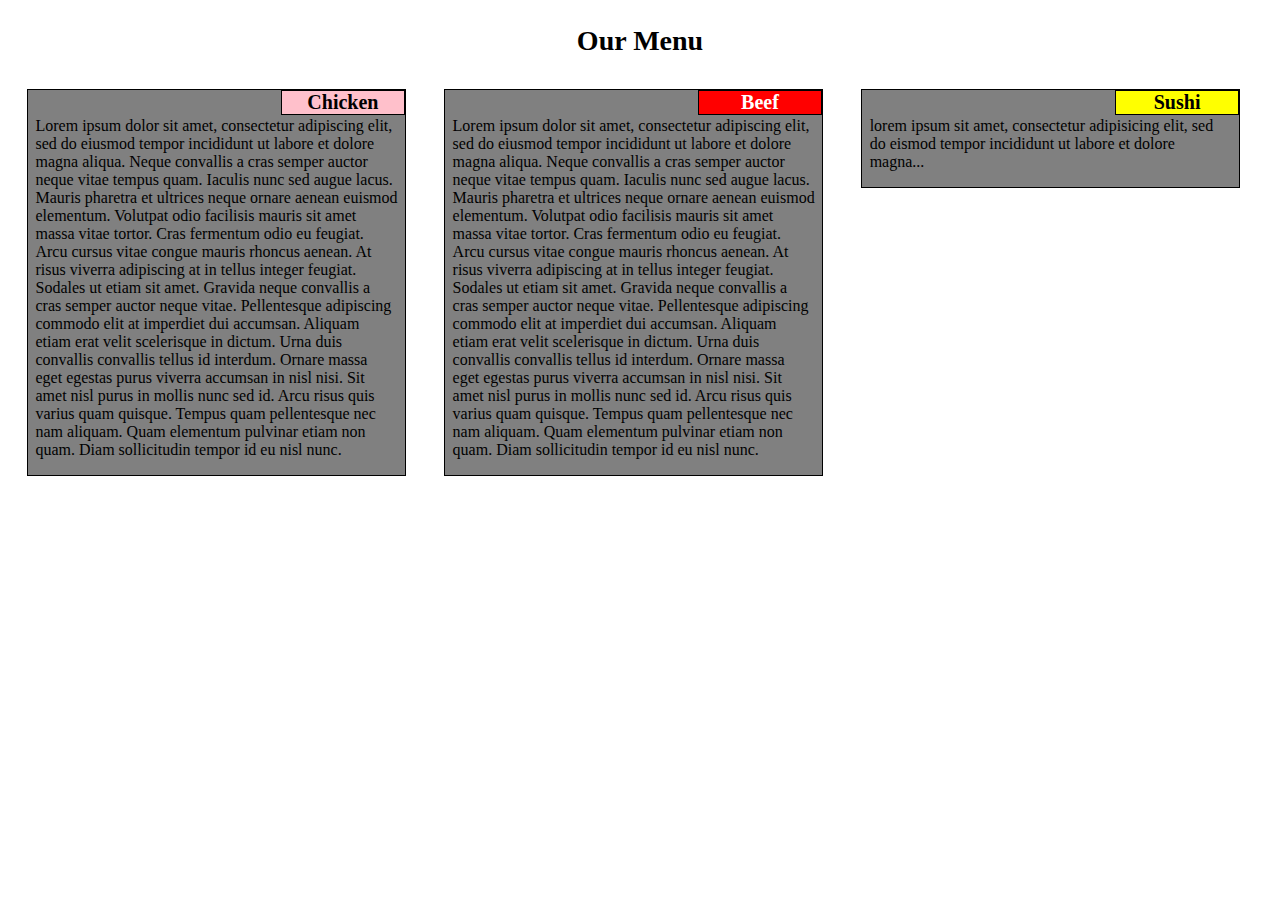
<file: site/module2-solution/index.html>
<!doctype html> <!-- -->
<html lang="en"> <!-- sets language to english. Not required but W3C site reccommends using this. -->

	<head>
		<meta charset="utf-8">
		<meta name="viewport" content="width=device-width,intial-scale=1"> <!-- defaults device to normal view, no zoom-->
		<title>Coursera Module 2 Solution</title>
	</head>

	<link rel="stylesheet" href="style.css"> <!-- This requires associated stylesheet style.css file to be in the same folder as this html file -->




	<!-- Body of the webpage, ie the Content-->
	<body>

			<header>Our Menu</header>

			<section class="chicken">
				<h1 class="pink">Chicken</h1>
				<p>Lorem ipsum dolor sit amet, consectetur adipiscing elit, sed do eiusmod tempor incididunt ut labore et dolore magna aliqua. Neque convallis a cras semper auctor neque vitae tempus quam. Iaculis nunc sed augue lacus. Mauris pharetra et ultrices neque ornare aenean euismod elementum. Volutpat odio facilisis mauris sit amet massa vitae tortor. Cras fermentum odio eu feugiat. Arcu cursus vitae congue mauris rhoncus aenean. At risus viverra adipiscing at in tellus integer feugiat. Sodales ut etiam sit amet. Gravida neque convallis a cras semper auctor neque vitae. Pellentesque adipiscing commodo elit at imperdiet dui accumsan. Aliquam etiam erat velit scelerisque in dictum. Urna duis convallis convallis tellus id interdum. Ornare massa eget egestas purus viverra accumsan in nisl nisi. Sit amet nisl purus in mollis nunc sed id. Arcu risus quis varius quam quisque. Tempus quam pellentesque nec nam aliquam. Quam elementum pulvinar etiam non quam. Diam sollicitudin tempor id eu nisl nunc.</p>
			</section>

			<section class="beef">
				<h1 class="red">Beef</h1>
				<p>Lorem ipsum dolor sit amet, consectetur adipiscing elit, sed do eiusmod tempor incididunt ut labore et dolore magna aliqua. Neque convallis a cras semper auctor neque vitae tempus quam. Iaculis nunc sed augue lacus. Mauris pharetra et ultrices neque ornare aenean euismod elementum. Volutpat odio facilisis mauris sit amet massa vitae tortor. Cras fermentum odio eu feugiat. Arcu cursus vitae congue mauris rhoncus aenean. At risus viverra adipiscing at in tellus integer feugiat. Sodales ut etiam sit amet. Gravida neque convallis a cras semper auctor neque vitae. Pellentesque adipiscing commodo elit at imperdiet dui accumsan. Aliquam etiam erat velit scelerisque in dictum. Urna duis convallis convallis tellus id interdum. Ornare massa eget egestas purus viverra accumsan in nisl nisi. Sit amet nisl purus in mollis nunc sed id. Arcu risus quis varius quam quisque. Tempus quam pellentesque nec nam aliquam. Quam elementum pulvinar etiam non quam. Diam sollicitudin tempor id eu nisl nunc.</p>
			</section>

			<section class="sushi">
				<h1 class="yellow sushilabel">Sushi</h1>
				<p>lorem ipsum sit amet, consectetur adipisicing elit, sed do eismod tempor incididunt ut labore et dolore magna...</p>
			</section>
	</body>
</html>
</file>
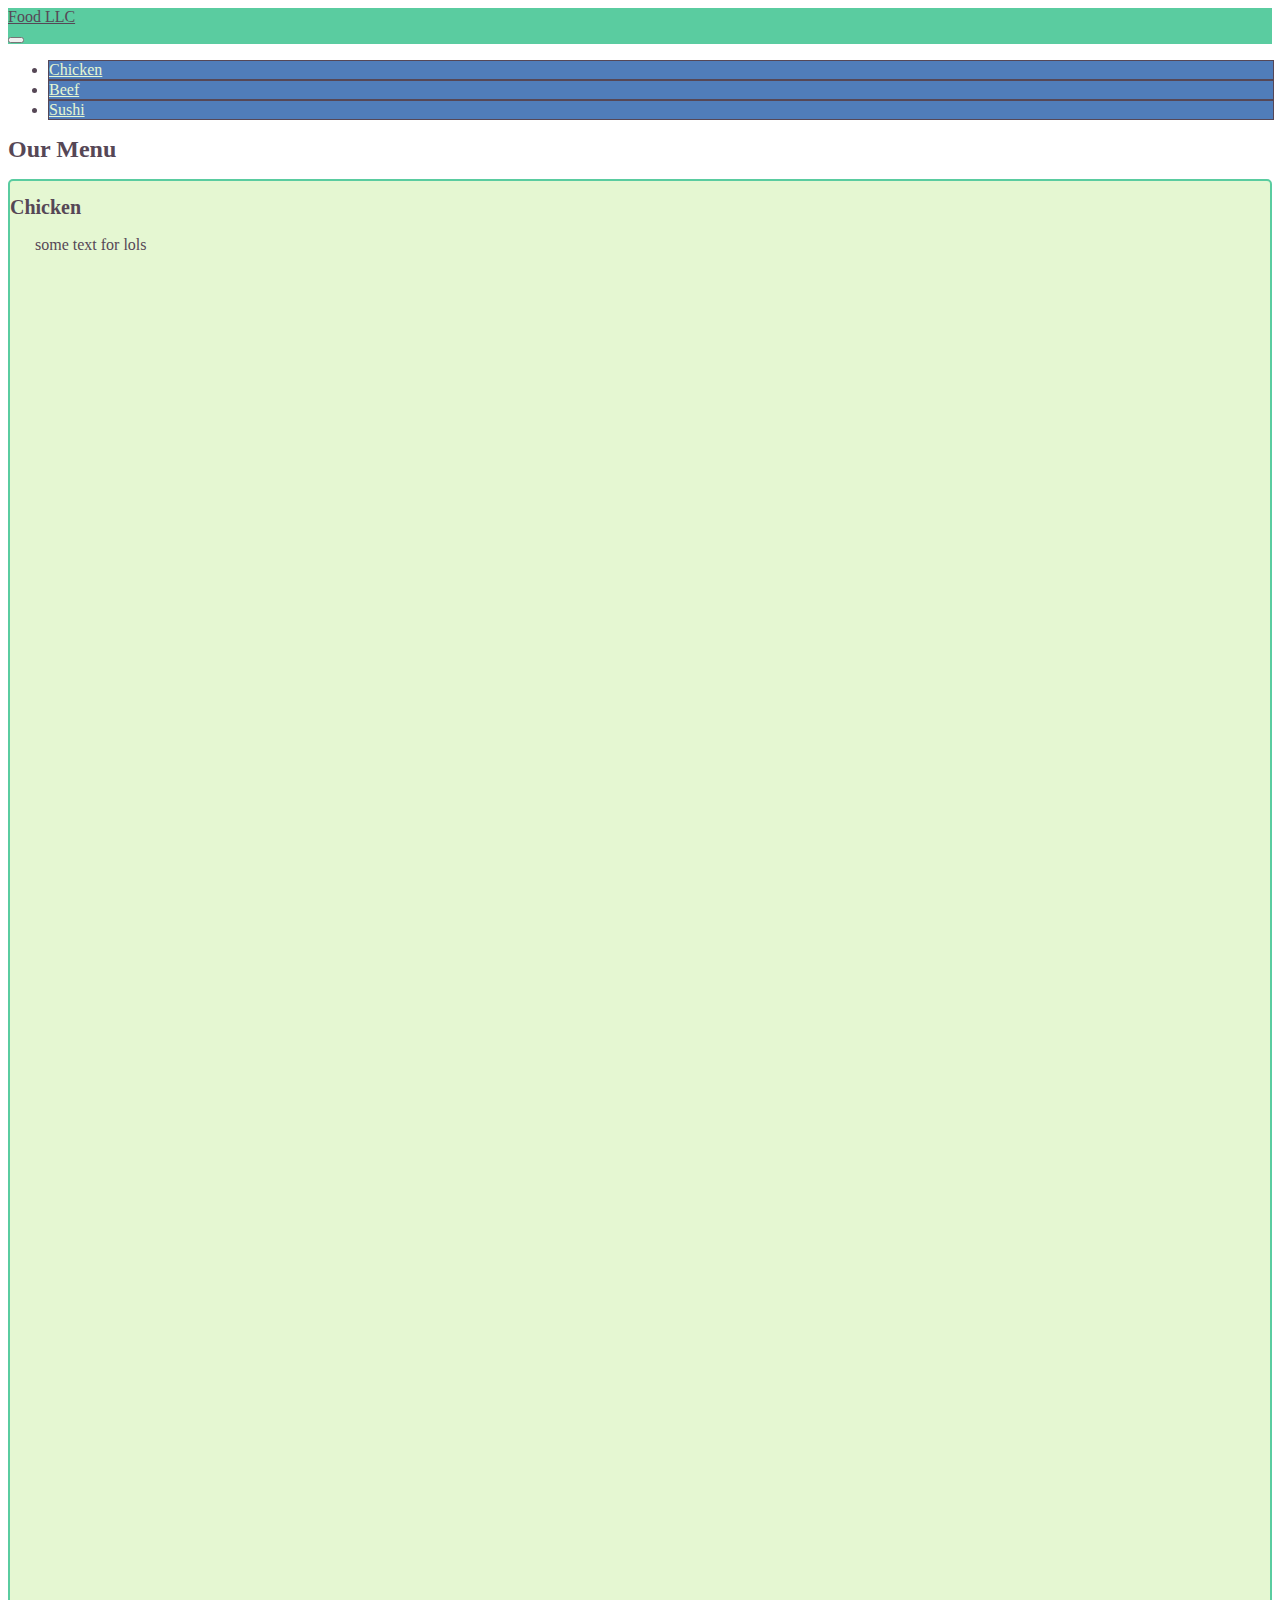
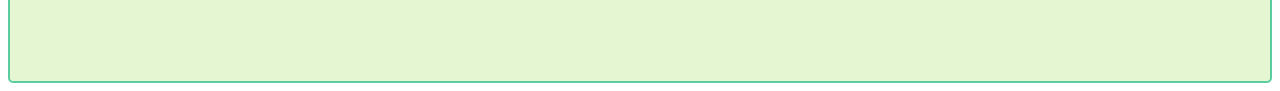
<file: site/module3-solution/index.html>
<!DOCTYPE html>
<html lang="en">
	<head>
		<meta charset="utf-8">
		<meta name="viewport" content="width=device-width. initial-scale=1">
		<title>Module3-Solution</title>
		<link rel="stylesheet" href="https://stackpath.bootstrapcdn.com/bootstrap/4.2.1/css/bootstrap.min.css" integrity="sha384-GJzZqFGwb1QTTN6wy59ffF1BuGJpLSa9DkKMp0DgiMDm4iYMj70gZWKYbI706tWS" crossorigin="anonymous">
		<link rel="stylesheet" href="https://use.fontawesome.com/releases/v5.7.0/css/all.css" integrity="sha384-lZN37f5QGtY3VHgisS14W3ExzMWZxybE1SJSEsQp9S+oqd12jhcu+A56Ebc1zFSJ" crossorigin="anonymous">
		<link rel="stylesheet" href="style.css">
	</head>

	<body>
		<header>
			<nav class="navbar">
				<a class="navbar-brand" href="#">Food LLC</a>  
				<div class="d-block d-sm-none">
					<button class="navbar-toggler" type="button" data-toggle="collapse" data-target="#navbarNav" aria-controls="navbarNav" aria-expanded="false" aria-label="Toggle navigation">
    					<i class="fas fa-bars"></i>
					</button>
					
  				</div>
			</nav>
		</header>

		<div class="d-block d-sm-none">
			<div class="collapse navbar-collapse" id="navbarNav">
	    		<ul class="navbar-nav text-center">
	      			<li class="nav-item active">
	        			<a class="nav-link" href="#">Chicken</a>
	     			</li>
	      			<li class="nav-item">
	        			<a class="nav-link" href="#">Beef</a>
	      			</li>
	      			<li class="nav-item">
	        			<a class="nav-link" href="#">Sushi</a>
	     			</li>
	    		</ul>
	  		</div>
  		</div>

		<h1 class="text-center">Our Menu</h1>

		<div class="container-fluid">
			<div id="chickenSection" class="col-xs-12">
				<h2 class="text-center">Chicken</h2>
				<p>some text for lols</p>
			</div>
		</div>

		<script src="https://code.jquery.com/jquery-3.3.1.slim.min.js" integrity="sha384-q8i/X+965DzO0rT7abK41JStQIAqVgRVzpbzo5smXKp4YfRvH+8abtTE1Pi6jizo" crossorigin="anonymous">
		</script>
		<script src="https://cdnjs.cloudflare.com/ajax/libs/popper.js/1.14.6/umd/popper.min.js" integrity="sha384-wHAiFfRlMFy6i5SRaxvfOCifBUQy1xHdJ/yoi7FRNXMRBu5WHdZYu1hA6ZOblgut" crossorigin="anonymous"></script>
		<script src="https://stackpath.bootstrapcdn.com/bootstrap/4.2.1/js/bootstrap.min.js" integrity="sha384-B0UglyR+jN6CkvvICOB2joaf5I4l3gm9GU6Hc1og6Ls7i6U/mkkaduKaBhlAXv9k" crossorigin="anonymous"></script>

	</body>

</html>
</file>
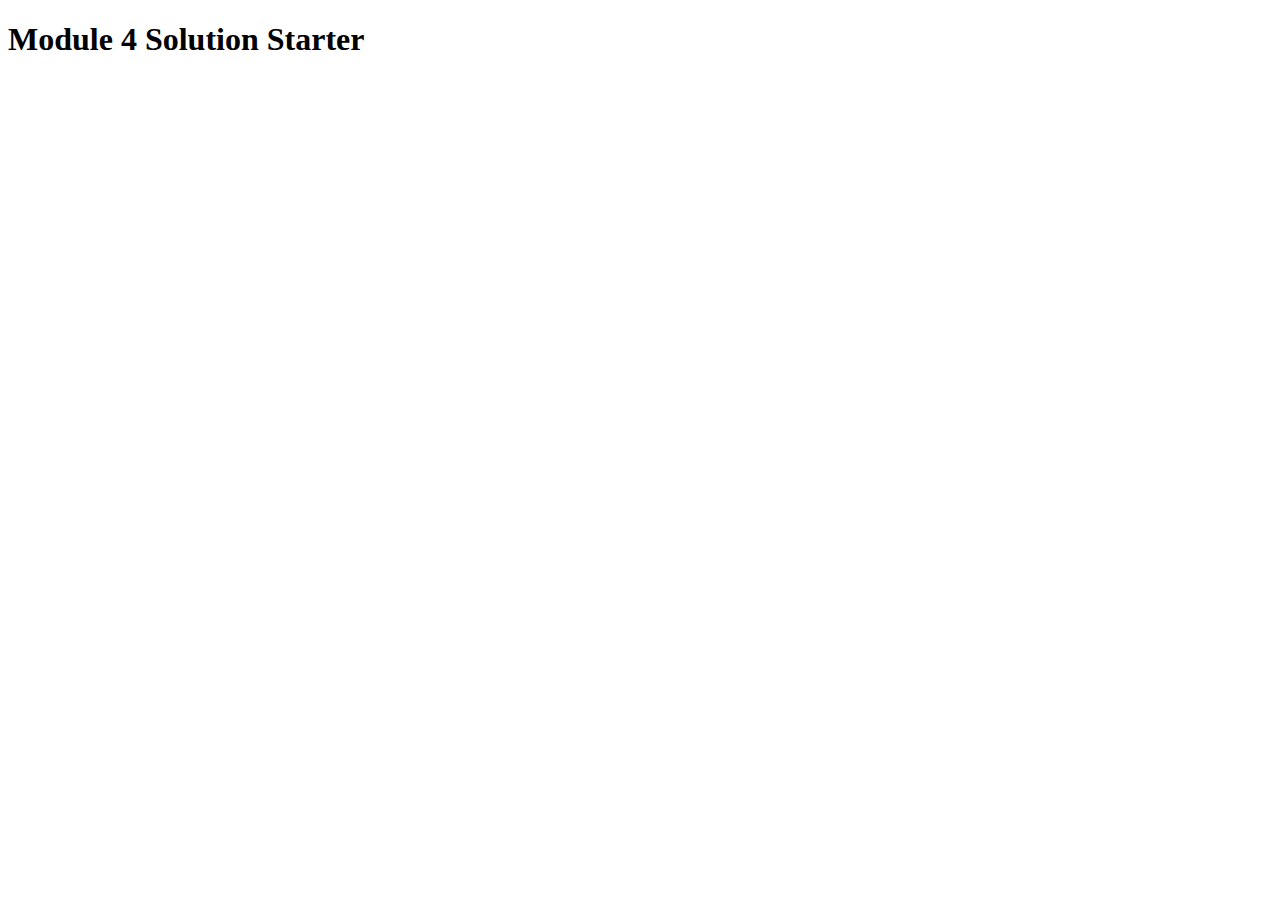
<file: site/module4-solution/index.html>
<!DOCTYPE html>
<html>
<head>
  <meta charset="utf-8">
  <title>Module 4 Solution Starter</title>
  <script>
    var names = []; // DO NOT REMOVE
  </script>
  <script src="speakHello.js"></script>
  <script src="speakGoodbye.js"></script>
  <script src="script.js"></script>
</head>
<body>
  <h1>Module 4 Solution Starter</h1>
</body>
</html>
</file>
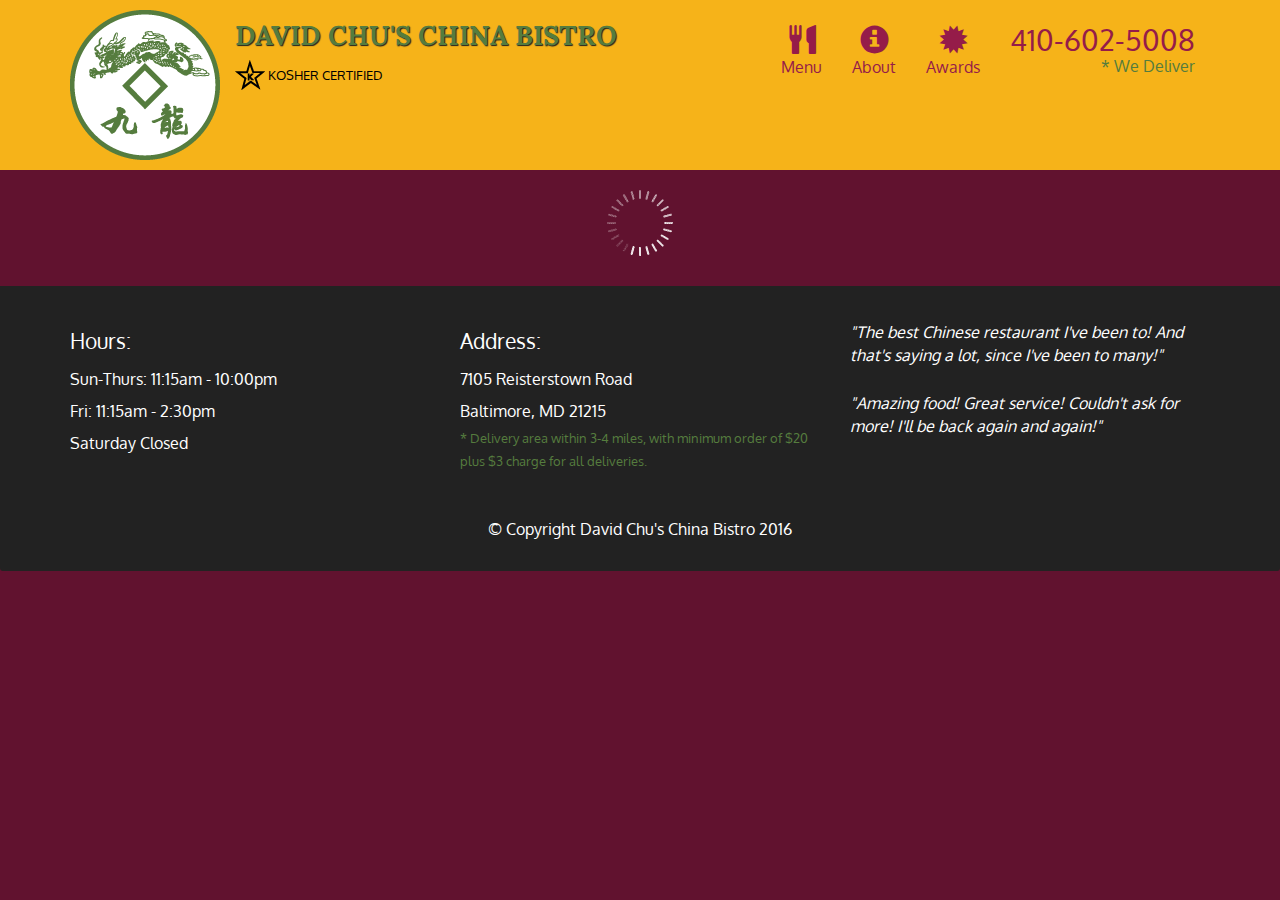
<file: site/module5-solution/assignment5-solution-starter/index.html>
<!DOCTYPE html>
<html lang="en">
  <head>
    <meta charset="utf-8">
    <meta http-equiv="X-UA-Compatible" content="IE=edge">
    <meta name="viewport" content="width=device-width, initial-scale=1">
    <title>David Chu's China Bistro</title>
    <link rel="stylesheet" href="css/bootstrap.min.css">
    <link rel="stylesheet" href="css/styles.css">
    <link href='https://fonts.googleapis.com/css?family=Oxygen:400,300,700' rel='stylesheet' type='text/css'>
    <link href='https://fonts.googleapis.com/css?family=Lora' rel='stylesheet' type='text/css'>
  </head>
<body>
  <header>
    <nav id="header-nav" class="navbar navbar-default">
      <div class="container">
        <div class="navbar-header">
          <a href="index.html" class="pull-left visible-md visible-lg">
            <div id="logo-img" alt="Logo image"></div>
          </a>

          <div class="navbar-brand">
            <a href="index.html"><h1>David Chu's China Bistro</h1></a>
            <p>
              <img src="images/star-k-logo.png" alt="Kosher certification">
              <span>Kosher Certified</span>
            </p>
          </div>

          <button id="navbarToggle" type="button" class="navbar-toggle collapsed" data-toggle="collapse" data-target="#collapsable-nav" aria-expanded="false">
            <span class="sr-only">Toggle navigation</span>
            <span class="icon-bar"></span>
            <span class="icon-bar"></span>
            <span class="icon-bar"></span>
          </button>
        </div>
        
        <div id="collapsable-nav" class="collapse navbar-collapse">
           <ul id="nav-list" class="nav navbar-nav navbar-right">
            <li id="navHomeButton" class="visible-xs active">
              <a href="index.html">
                <span class="glyphicon glyphicon-home"></span> Home</a>
            </li>
            <li id="navMenuButton">
              <a href="#" onclick="$dc.loadMenuCategories();">
                <span class="glyphicon glyphicon-cutlery"></span><br class="hidden-xs"> Menu</a>
            </li>
            <li>
              <a href="#">
                <span class="glyphicon glyphicon-info-sign"></span><br class="hidden-xs"> About</a>
            </li>
            <li>
              <a href="#">
                <span class="glyphicon glyphicon-certificate"></span><br class="hidden-xs"> Awards</a>
            </li>
            <li id="phone" class="hidden-xs">
              <a href="tel:410-602-5008">
                <span>410-602-5008</span></a><div>* We Deliver</div>
            </li>
          </ul><!-- #nav-list -->
        </div><!-- .collapse .navbar-collapse -->
      </div><!-- .container -->
    </nav><!-- #header-nav -->
  </header>

  <div id="call-btn" class="visible-xs">
    <a class="btn" href="tel:410-602-5008">
    <span class="glyphicon glyphicon-earphone"></span>
    410-602-5008
    </a>
  </div>
  <div id="xs-deliver" class="text-center visible-xs">* We Deliver</div>

  <div id="main-content" class="container"></div>

  <footer class="panel-footer">
    <div class="container">
      <div class="row">
        <section id="hours" class="col-sm-4">
          <span>Hours:</span><br>
          Sun-Thurs: 11:15am - 10:00pm<br>
          Fri: 11:15am - 2:30pm<br>
          Saturday Closed
          <hr class="visible-xs">
        </section>
        <section id="address" class="col-sm-4">
          <span>Address:</span><br>
          7105 Reisterstown Road<br>
          Baltimore, MD 21215
          <p>* Delivery area within 3-4 miles, with minimum order of $20 plus $3 charge for all deliveries.</p>
          <hr class="visible-xs">
        </section>
        <section id="testimonials" class="col-sm-4">
          <p>"The best Chinese restaurant I've been to! And that's saying a lot, since I've been to many!"</p>
          <p>"Amazing food! Great service! Couldn't ask for more! I'll be back again and again!"</p>
        </section>
      </div>
      <div class="text-center">&copy; Copyright David Chu's China Bistro 2016</div>
    </div>
  </footer>

  <!-- jQuery (Bootstrap JS plugins depend on it) -->
  <script src="js/jquery-2.1.4.min.js"></script>
  <script src="js/bootstrap.min.js"></script>
  <script src="js/ajax-utils.js"></script>
  <script src="js/script.js"></script>
</body>
</html>
</file>
<file: site/module2-solution/style.css>
/*------------------- Always TRUS regardless of device ----------------------- */
	body {font-size: 100%;
		font-family: "Brush Script MT", cursive /* using different font*/
	}

	header {font-size: 1.75em; /* increases font size of header to 75% bigger than font size defined in body element above*/
		font-weight: bold; 
		text-align: center; 
		margin-top: 2%; /*  move down page a little*/
	}

	section { background-color: gray;
		float: left;
		box-sizing: border-box; 
		border: solid black 1px; 
		position: relative; /* This keeps the float elements from stacking overtop of each other. Ie its position is relative to the webpage*/
		margin-left:1.5%;
		margin-right:1.5%;
		margin-top: 2.5%;
		margin-bottom:2.5%; /* dont think this is needed since the horizontal collapses to higher number anyways*/
		
	}
	
	h1 {font-size: 1.25em ; /* increases font size of header to 25% bigger than font size defined in body element above*/
		text-align: center;
		margin:auto; 
		box-sizing: border-box; 
		border: solid black 1px;
		position: absolute;  /* This along with next two lines is what keeps headers in top right of parent section*/
		top: 0px; 
		right: 0px; 
		width: 33%; 

		
	}
	
	p {padding-top: 3%; /* pushes paragraph down so it doesnt overlap with headings*/
		padding-left: 2%; /* pushes paragraphs inward so theyre not right up against parent box*/
		padding-right: 2%;
	}

	.pink {background-color: pink;} /*I set each h1 class in html file to one of these */
	.red {background-color: red; color: white;}
	.yellow{background-color: yellow;}



/*----------------- Device dependent style --------------------------*/
/* breakpoints for @media, 992px+(desktop), 768px+ and 991px-(tablet), 767px-(mobile)*/
	@media (min-width: 992px){
		.chicken, .beef, .sushi{ width: 30%; } /* I set each section box class in html to one of these. Note that h1 and p update accordingly since widths use %*/
		.sushilabel{width: 33%;} /*This exists so that sushi header label stays the same width as other two. Specifically created for tablet mode*/
	}

	@media (min-width: 768px) and (max-width: 991px){
		.chicken, .beef{width: 47%;}
		.sushi{ width: 97%; }
		.sushilabel{width: 16%;} /*Calculates the appropriate % so that its same size as other two. 47/3 = 15.66  -->  15.66/97 = 16.15% */
	}

	@media (max-width: 767px){
		.chicken, .beef, .sushi{ width: 97%; }
		.sushilabel{width: 33%;}
	}
</file>
<file: site/module3-solution/style.css>
body{
	color: #564756;
}

nav{
	background-color: #5acca0;
	
}

nav > a{
	color: #564756;
}

button{
	color: #e5f7d2;
}

button:hover, button:focus{
	color: black;
}

.nav-item {
	width: 100%;
	background-color: #507dba;
	border: solid #564756 1px;
}

.nav-link{
	color: #e5f7d2;
}

h1{
	font-size: 1.5em;
	margin-top: 15px;
}

#chickenSection{
	border-radius: 5px;
	border: solid #5acca0 2px;
	background-color: #e5f7d2;
	height: 1500px;
}

h2{
	font-size: 1.25em;
	margin-top: 15px;
}

p{
	padding: 0px 25px 0px 25px;
}
</file>
<file: site/module5-solution/assignment5-solution-starter/css/styles.css>
body {
  font-size: 16px;
  color: #fff;
  background-color: #61122f;
  font-family: 'Oxygen', sans-serif;
}

/** HEADER **/
#header-nav {
  background-color: #f6b319;
  border-radius: 0;
  border: 0;
}

#logo-img {
  background: url('../images/restaurant-logo_large.png') no-repeat;
  width: 150px;
  height: 150px;
  margin: 10px 15px 10px 0;
}

.navbar-brand {
  padding-top: 25px;
}
.navbar-brand h1 { /* Restaurant name */
  font-family: 'Lora', serif;
  color: #557c3e;
  font-size: 1.5em;
  text-transform: uppercase;
  font-weight: bold;
  text-shadow: 1px 1px 1px #222;
  margin-top: 0;
  margin-bottom: 0;
  line-height: .75;
}
.navbar-brand a:hover, .navbar-brand a:focus {
  text-decoration: none;
}
.navbar-brand p { /* Kosher cert */
  color: #000;
  text-transform: uppercase;
  font-size: .7em;
  margin-top: 15px;
}
.navbar-brand p span { /* Star-K */
  vertical-align: middle;
}

#nav-list {
  margin-top: 10px;
}
#nav-list a {
  color: #951C49;
  text-align: center;
}
#nav-list a:hover {
  background: #E7E7E7;
}
#nav-list a span {
  font-size: 1.8em;
}

#phone {
  margin-top: 5px;
}
#phone a { /* Phone number */
  text-align: right;
  padding-bottom: 0;
}
#phone div { /* We Deliver */
  color: #557c3e;
  text-align: right;
  padding-right: 15px;
}

.navbar-header button.navbar-toggle, .navbar-header .icon-bar {
  border: 1px solid #61122f;
}
.navbar-header button.navbar-toggle {
  clear: both;
  margin-top: -30px;
}
/* END HEADER */

/* FOOTER */
.panel-footer {
  margin-top: 30px;
  padding-top: 35px;
  padding-bottom: 30px;
  background-color: #222;
  border-top: 0;
}
.panel-footer div.row {
  margin-bottom: 35px;
}
#hours, #address {
  line-height: 2;
}
#hours > span, #address > span {
  font-size: 1.3em;
}
#address p {
  color: #557c3e;
  font-size: .8em;
  line-height: 1.8;
}
#testimonials {
  font-style: italic;
}
#testimonials p:nth-child(2) {
  margin-top: 25px;
}
/* END FOOTER */



/* HOME PAGE */
.container .jumbotron {
  box-shadow: 0 0 50px #3F0C1F;
  border: 2px solid #3F0C1F;
}

#menu-tile, #specials-tile, #map-tile {
  height: 250px;
  width: 100%;
  margin-bottom: 15px;
  position: relative;
  border: 2px solid #3F0C1F;
  overflow: hidden;
}
#menu-tile:hover, #specials-tile:hover, #map-tile:hover {
  box-shadow: 0 1px 5px 1px #cccccc;
}
#menu-tile {
  background: url('../images/menu-tile.jpg') no-repeat;
  background-position: center;
}
#specials-tile {
  background: url('../images/specials-tile.jpg') no-repeat;
  background-position: center;
}
#menu-tile span, #specials-tile span, #map-tile span {
  position: absolute;
  bottom: 0;
  right: 0;
  width: 100%;
  text-align: center;
  font-size: 1.6em;
  text-transform: uppercase;
  background-color: #000;
  color: #fff;
  opacity: .8;
}
/* END HOME PAGE */

/* MENU CATEGORIES PAGE */
.category-tile { 
  position: relative;
  border: 2px solid #3F0C1F;
  overflow: hidden;
  width: 200px;
  height: 200px;
  margin: 0 auto 15px;
}
.category-tile span {
  position: absolute;
  bottom: 0;
  right: 0;
  width: 100%;
  text-align: center;
  font-size: 1.2em;
  text-transform: uppercase;
  background-color: #000;
  color: #fff;
  opacity: .8;
}
.category-tile:hover {
  box-shadow: 0 1px 5px 1px #cccccc;
}

#menu-categories-title + div {
  margin-bottom: 50px;
}
/* END MENU CATEGORIES PAGE */

/* SINGLE CATEGORY PAGE */
.menu-item-tile {
  margin-bottom: 25px;
}
.menu-item-tile hr {
  width: 80%;
}
.menu-item-tile .menu-item-price {
  font-size: 1.1em;
  text-align: right;
  margin-top: -15px;
  margin-right: -15px;
}
.menu-item-tile .menu-item-price span {
  font-size: .6em;
}
.menu-item-photo {
  position: relative;
  border: 2px solid #3F0C1F; 
  overflow: hidden;
  padding: 0;
  margin-right: -15px;
  margin-left: auto;
  margin-bottom: 20px;
  max-width: 250px;
}
.menu-item-photo div {
  position: absolute;
  bottom: 0;
  right: 0;
  width: 80px;
  background-color: #557c3e;
  text-align: center;
}
.menu-item-description {
  padding-right: 30px;
}
h3.menu-item-title {
  margin: 0 0 10px;
}
.menu-item-details {
  font-size: .9em;
  font-style: italic;
}
/* END SINGLE CATEGORY PAGE */


/********** Large devices only **********/
@media (min-width: 1200px) {
  .container .jumbotron {
    background: url('../images/jumbotron_1200.jpg') no-repeat;
    height: 675px;
  }
}

/********** Medium devices only **********/
@media (min-width: 992px) and (max-width: 1199px) {
  /* Header */
  #logo-img {
    background: url('../images/restaurant-logo_medium.png') no-repeat;
    width: 100px;
    height: 100px;
    margin: 5px 5px 5px 0;
  }
  /* End Header */

  /* Home Page */
  .container .jumbotron {
    background: url('../images/jumbotron_992.jpg') no-repeat;
    height: 558px;
  }
  /* End Home Page */
}

/********** Small devices only **********/
@media (min-width: 768px) and (max-width: 991px) {
  /* Home Page */
  .container .jumbotron {
    background: url('../images/jumbotron_768.jpg') no-repeat;
    height: 432px;
  }
  /* End Home Page */
}

/********** Extra small devices only **********/
@media (max-width: 767px) {
  /* Header */
  .navbar-brand {
    padding-top: 10px;
    height: 80px;
  }
  .navbar-brand h1 { /* Restaurant name */
    padding-top: 10px;
    font-size: 5vw; /* 1vw = 1% of viewport width */
  }
  .navbar-brand p { /* Kosher cert */
    font-size: .6em;
    margin-top: 12px;
  }
  .navbar-brand p img { /* Star-K */
    height: 20px;
  }

  #collapsable-nav a { /* Collapsed nav menu text */
    font-size: 1.2em;
  }
  #collapsable-nav a span { /* Collapsed nav menu glyph */
    font-size: 1em;
    margin-right: 5px;
  }

  #call-btn > a {
    font-size: 1.5em;
    display: block;
    margin: 0 20px;
    padding: 10px;
    border: 2px solid #fff;
    background-color: #f6b319;
    color: #951c49;
  }
  #xs-deliver {
    margin-top: 5px;
    font-size: .7em;
    letter-spacing: .1em;
    text-transform: uppercase;
  }
  /* End Header */

  /* Footer */
  .panel-footer section {
    margin-bottom: 30px;
    text-align: center;
  }
  .panel-footer section:nth-child(3) {
    margin-bottom: 0; /* margin already exists on the whole row */
  }
  .panel-footer section hr {
    width: 50%;
  }
  /* End Footer */

  /* Home Page */
  .container .jumbotron {
    margin-top: 30px;
    padding: 0;
  }
  #menu-tile, #specials-tile {
    width: 360px;
    margin: 0 auto 15px;
  }

  .menu-item-photo {
    margin-right: auto;
  }
  .menu-item-tile .menu-item-price {
    text-align: center;
  }
  .menu-item-description {
    text-align: center;;
  }
}


/********** Super extra small devices Only :-) (e.g., iPhone 4) **********/
@media (max-width: 479px) {
  /* Header */
  .navbar-brand h1 { /* Restaurant name */
    padding-top: 5px;
    font-size: 6vw;
  }
  /* End Header */
  
  /* Home page */
  #menu-tile, #specials-tile {
    width: 280px;
    margin: 0 auto 15px;
  }

  .col-xxs-12 {
    position: relative;
    min-height: 1px;
    padding-right: 15px;
    padding-left: 15px;
    float: left;
    width: 100%;
  }
}
</file>
